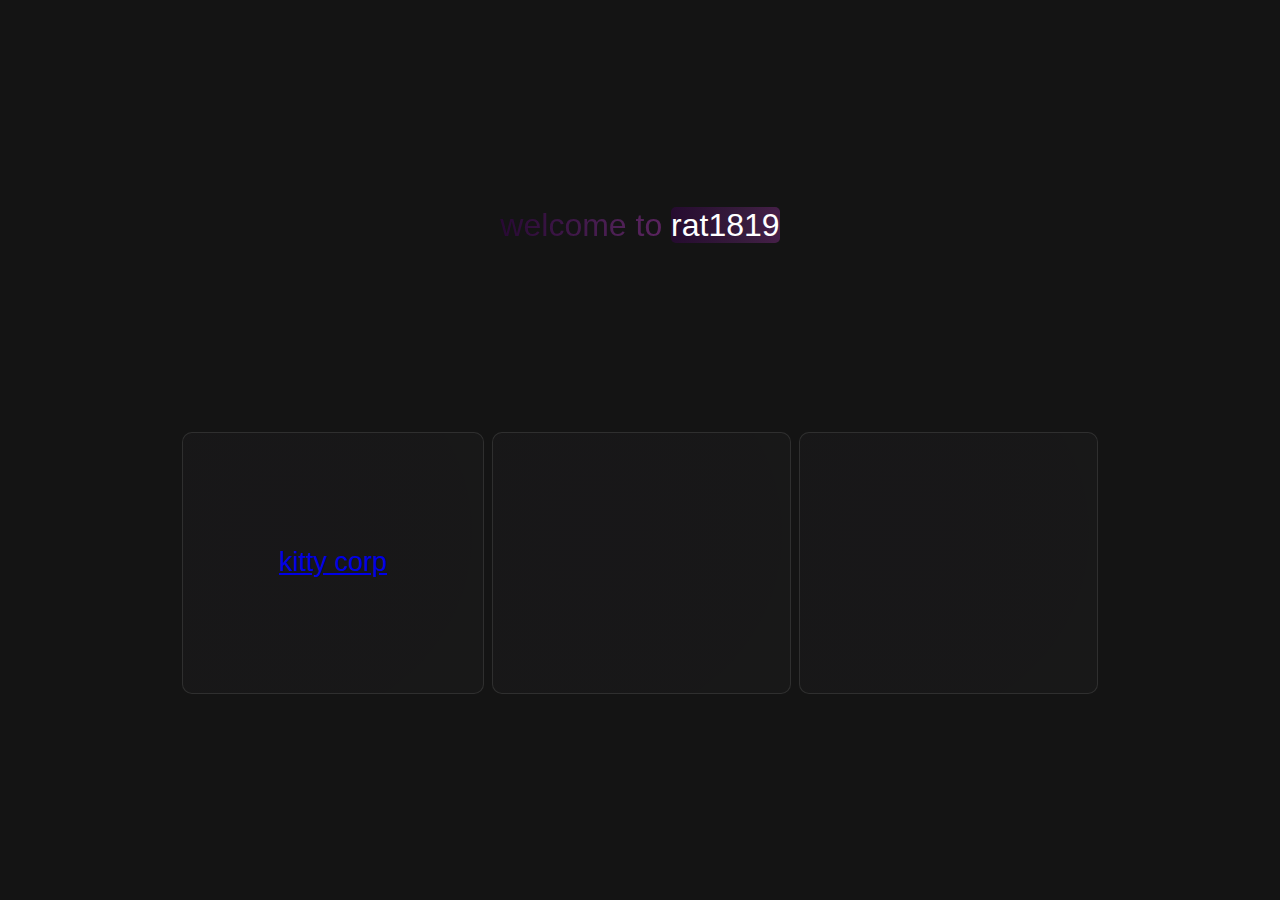
<file: index.html>
<html lang="en">
<head>
    <meta charset="UTF-8">
    <meta http-equiv="X-UA-Compatible" content="IE=edge">
    <meta name="viewport" content="width=device-width, initial-scale=1.0">
    <title>rat</title>
    <link rel="stylesheet" href="style.css">
</head>
<body>
    <h1>
        <span class="welcome">welcome to </span><span class="highlight">rat1819</span>
    </h1>
    <div id="a">
        <a href="kitty-corp/kitty.html">
            <div class="card" id="kit">
                <p class="kittext"></p>
            </div>
        </a>
        <div class="card"></div>
        <div class="card"></div>
    </div>
</body>
</html>
</file>
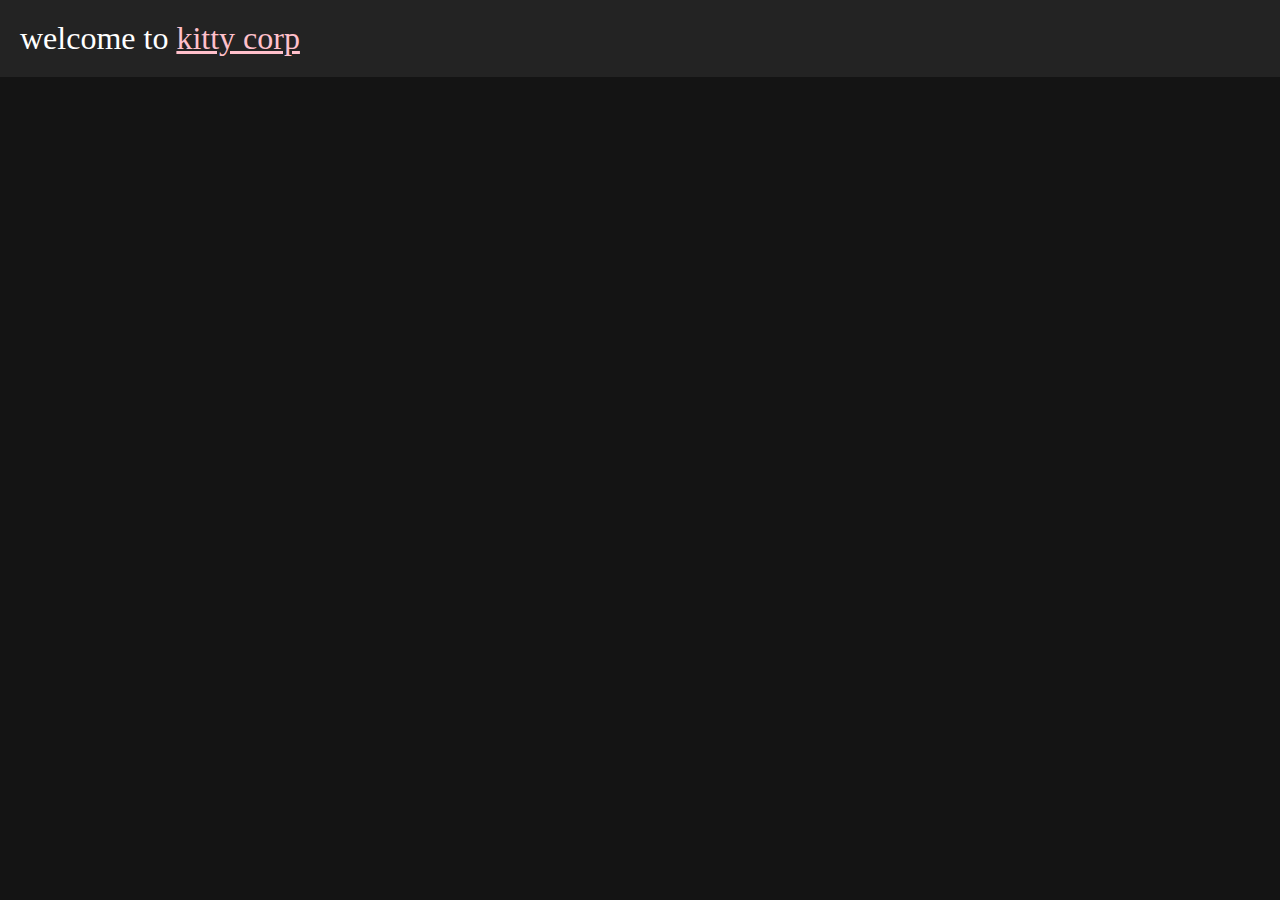
<file: kitty-corp/kitty.html>
<html lang="en">
<head>
    <meta charset="UTF-8">
    <meta http-equiv="X-UA-Compatible" content="IE=edge">
    <meta name="viewport" content="width=device-width, initial-scale=1.0">
    <link rel="stylesheet" href="style.css">
    <title>Document</title>
</head>
<body>
    <div id="a">
        <h1>
            welcome to 
            <span class="title">kitty corp</span>
        </h1>
    </div>
</body>
</html>
</file>
<file: style.css>
:root {
    --bg-color:rgb(20, 20, 20);
    --link-color: #e6e8ff;
}

@keyframes background-pan {
    from {
        background-position: 0% center;
    }

    to {
        background-position: -200% center;
    }
}

body {
    align-items: center;
    background-color: var(--bg-color);
    display: flex;
    height: 50vh;
    justify-content: center;
    margin: 0px;
    overflow: hidden;
    padding: 0px;
    place-items: center;
    text-decoration: none;
}

#a {
    display: flex;
    gap: 8px;
    max-width: 916px;
    width: calc(100% - 20px);
    margin-top: 75vh;
    color: var(--link-color);
}

.card {
    background-color: rgba(255, 255, 255, 0.02);
    border: 1px solid rgba(255, 255, 255, 0.1);
    border-radius: 10px;
    cursor: pointer;
    height: 260px;
    position: relative;
    width: 300px;
    transition: background 0.2s ease-in-out;
    justify-content: center;
    display: flex;
    padding: 0;
    align-items: center;
}

.card::before {
    background: radial-gradient(
        800px circle at 100px 100px, rgba(20, 2, 35, 0.05), transparent 40%
    );
    border-radius: inherit;
    content: "";
    height: 100%;
    left: 0px;
    position: absolute;
    top: 0px;
    width: 100%;
    z-index: 2;
}

#kit::after {
    content: "kitty corp";
    text-decoration: none;
    font-family: sans-serif;
    font-size: 3vh;
}

.card:hover {
    background: radial-gradient(
        800px circle at 100px 100px, rgba(81, 34, 90, 0.25), transparent 100%
    )
}

#kit:hover {
    color: white;
}

h1 {
    color: white;
    font-family: "Rubik", sans-serif;
    font-size: clamp(2em, 2vw, 4em);
    font-weight: 400;
    margin: 0px;
    padding: 20px;
    text-align: center;
    position: absolute;
}

h1 > .highlight {
    animation: background-pan 3s linear infinite;
    background: linear-gradient(
        to right,
        rgba(55, 3, 75, 0.5),
        rgba(90, 35, 100, 0.5),
        rgba(150, 50, 150, 0.5),
        rgba(55, 3, 75, 0.5)
    );
    color: white;
    background-size: 200%;
    white-space: nowrap;
    border-radius: 5px;
}

h1 > .welcome {
    animation: background-pan 3s linear infinite;
    background: linear-gradient(
        to right,
        rgba(55, 3, 75, 0.6),
        rgba(90, 35, 100, 0.8),
        rgba(150, 50, 150, 0.7),
        rgba(55, 3, 75, 0.6)
    );
    color: white;
    background-size: 200%;
    white-space: nowrap;
    -webkit-background-clip: text;
    -webkit-text-fill-color: transparent;
}
</file>
<file: kitty-corp/style.css>
:root {
    --bg-color:rgb(20, 20, 20);
}

body {
    background-color: var(--bg-color);
    display: flex;
    height: 0vh;
    margin: 0px;
    overflow: hidden;
    padding: 0px;
    place-items: center;
}

h1 {
    color: white;
    font-family: serif;
    font-size: clamp(2em, 2vw, 4em);
    font-weight: 400;
    margin: 0px;
    padding: 20px;
    text-align: left;
    position: absolute;
    background-color: rgba(50,50,50,0.5);
    width: 100%;
}

h1 > .title {
    color: pink;
    text-decoration: underline;
}
</file>
